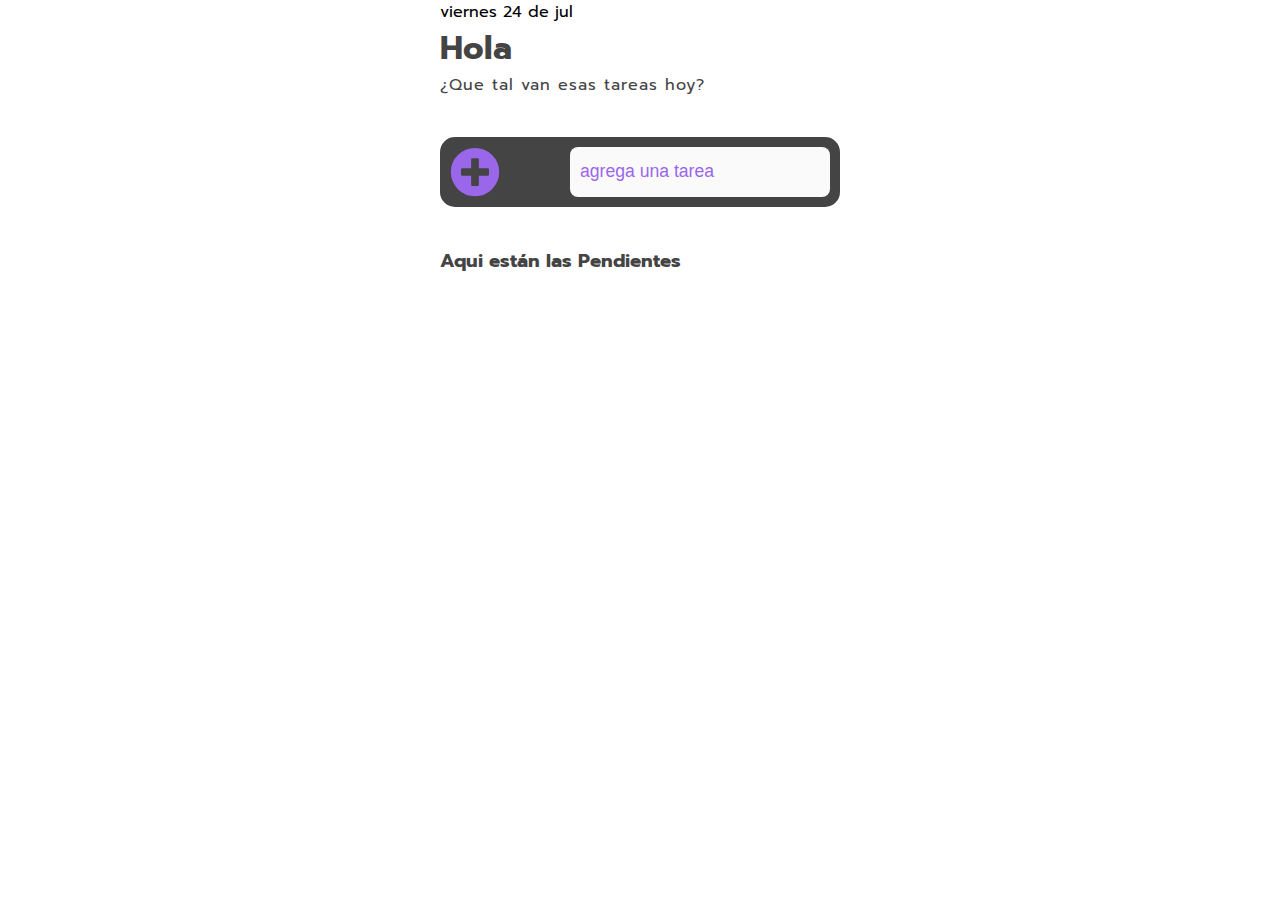
<file: index.html>
<!DOCTYPE html>
<html lang="en">
<head>
    <meta charset="UTF-8">
    <meta http-equiv="X-UA-Compatible" content="IE=edge">
    <meta name="viewport" content="width=device-width, initial-scale=1.0">
    <title>APP TO DO LIST</title>  
    <link rel="preconnect" href="https://fonts.googleapis.com">
    <link rel="preconnect" href="https://fonts.gstatic.com" crossorigin>
    <link href="https://fonts.googleapis.com/css2?family=Prompt:wght@400;600&display=swap" rel="stylesheet">
    <link rel="stylesheet" href="https://cdnjs.cloudflare.com/ajax/libs/font-awesome/5.15.4/css/all.min.css">
    <link rel="stylesheet" href="todo.css">
</head>
<body>
    
<div class="container">
    <div class="user">
        <div id="dia"></div>
        <h1>Hola </h1>
        <span>¿Que tal van esas tareas hoy?</span>
    </div>

    <div class="add-task">
        <i id="boton-enter"class="fas fa-plus-circle"></i>  
        <input type="text" id="input" placeholder="agrega una tarea">
        
    </div>

    
    <div class="seccion-tarea">
        <h3>Aqui están las Pendientes </h3>
        <ul id="lista">
            <!-- <li id="elemento">
                <i class="far fa-circle co" data="realizado" id="0"></i>
                <p class="text"> Hacer la tarea de matematicas </p>
                <i class="fas fa-trash de" data="eliminado" id="0"></i> 
            </li>
            <li id="elemento">
                <i class="far fa-circle co" data="realizado" id="0"></i>
                <p class="text"> Lavar la ropa </p>
                <i class="fas fa-trash de" data="eliminado" id="0"></i> 
            </li> -->
        </ul>
    </div>  
</div>



<script src="todo.js"></script>
</body>
</html>
</file>
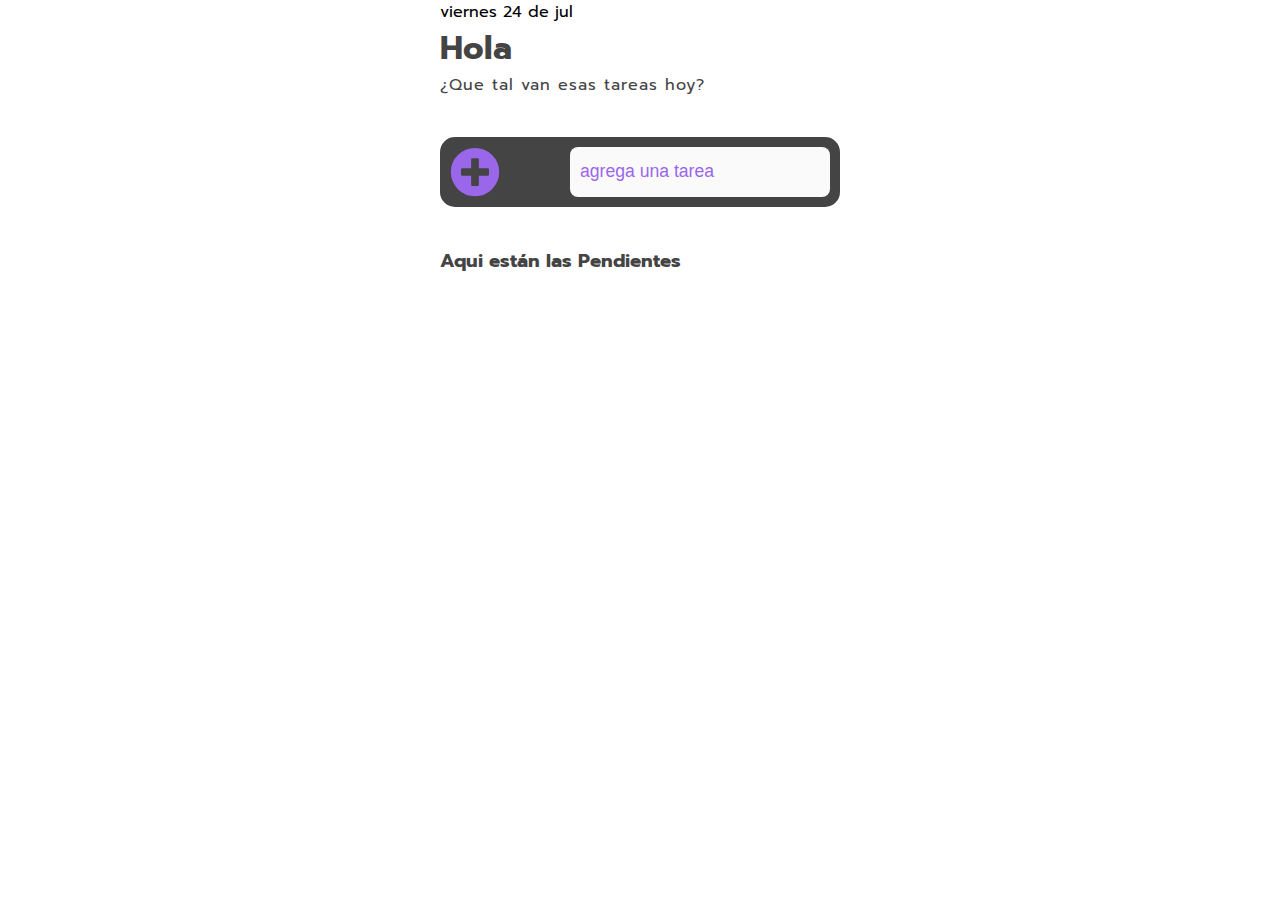
<file: todo.html>
<!DOCTYPE html>
<html lang="en">
<head>
    <meta charset="UTF-8">
    <meta http-equiv="X-UA-Compatible" content="IE=edge">
    <meta name="viewport" content="width=device-width, initial-scale=1.0">
    <title>APP TO DO LIST</title>  
    <link rel="preconnect" href="https://fonts.googleapis.com">
    <link rel="preconnect" href="https://fonts.gstatic.com" crossorigin>
    <link href="https://fonts.googleapis.com/css2?family=Prompt:wght@400;600&display=swap" rel="stylesheet">
    <link rel="stylesheet" href="https://cdnjs.cloudflare.com/ajax/libs/font-awesome/5.15.4/css/all.min.css">
    <link rel="stylesheet" href="todo.css">
</head>
<body>
    
<div class="container">
    <div class="user">
        <div id="dia"></div>
        <h1>Hola </h1>
        <span>¿Que tal van esas tareas hoy?</span>
    </div>

    <div class="add-task">
        <i id="boton-enter"class="fas fa-plus-circle"></i>  
        <input type="text" id="input" placeholder="agrega una tarea">
        
    </div>

    
    <div class="seccion-tarea">
        <h3>Aqui están las Pendientes </h3>
        <ul id="lista">
            <!-- <li id="elemento">
                <i class="far fa-circle co" data="realizado" id="0"></i>
                <p class="text"> Hacer la tarea de matematicas </p>
                <i class="fas fa-trash de" data="eliminado" id="0"></i> 
            </li>
            <li id="elemento">
                <i class="far fa-circle co" data="realizado" id="0"></i>
                <p class="text"> Lavar la ropa </p>
                <i class="fas fa-trash de" data="eliminado" id="0"></i> 
            </li> -->
        </ul>
    </div>  
</div>



<script src="todo.js"></script>
</body>
</html>
</file>
<file: todo.css>
* {
   box-sizing: border-box;
   padding: 0;
   margin: 0;
}

:root {
  --white: #fafafb;
  --purple:#9a67ea;
  --blue-light:#04d4c3;
  --blue-dark:#2a73c2;
  --green: #2c7b90;

}

body {
   height: 100vh;   
   font-family: 'Prompt', sans-serif;
}

.container {
   max-width: 80%;
   width: 400px;
   height: 600px;
   margin: 0 auto;
}

/*PERFIL*/



.user h1 {
   color: #444;
}

.user span {
   color: #444;
   letter-spacing: 1px;
}

#date {
   color: #444;
   padding: 50px 0 5px 0px;

}

/*AGREGAR TAREA*/

.add-task {
   background-color: #444 ;
   border-radius: 15px;
   height: 70px;
   display: flex;
   align-items: center;
   gap: 70px;
   padding: 10px;
   margin: 40px 0;
}

.add-task input {
   width: 100%;
   height: 100%;
   border-radius: 8px;
   border: none;
   background-color: var(--white);
   padding-left: 10px;

}
.add-task input::placeholder {
  font-size: 1.1rem;
  color: var(--purple);
}

.add-task i{
   font-size: 50px;
   color: var(--purple);

}
.add-task i:hover {
   transform: scale(1.1);
   cursor: pointer;
}

/*SECCION DE TAREA */

.seccion-tarea h3 {
   color: #444;
   margin-bottom: 20px;
}

.seccion-tarea li {
   display: flex;
   align-items: center;
   justify-content: space-between;
   background: linear-gradient(to bottom,var(--blue-dark),var(--green));
   border-radius: 15px;
   padding: 10px;
   color: var(--white);
   margin: 5px 0;
}
.seccion-tarea i {
   font-size: 25px;
}

.seccion-tarea > ul p {
   font-size: 1.2rem;
}

.seccion-tarea i:hover {
   color: var(--blue-light);
   cursor: pointer;
}

.line-through{
   text-decoration: line-through;
   color : var(--blue-light);
}
</file>
